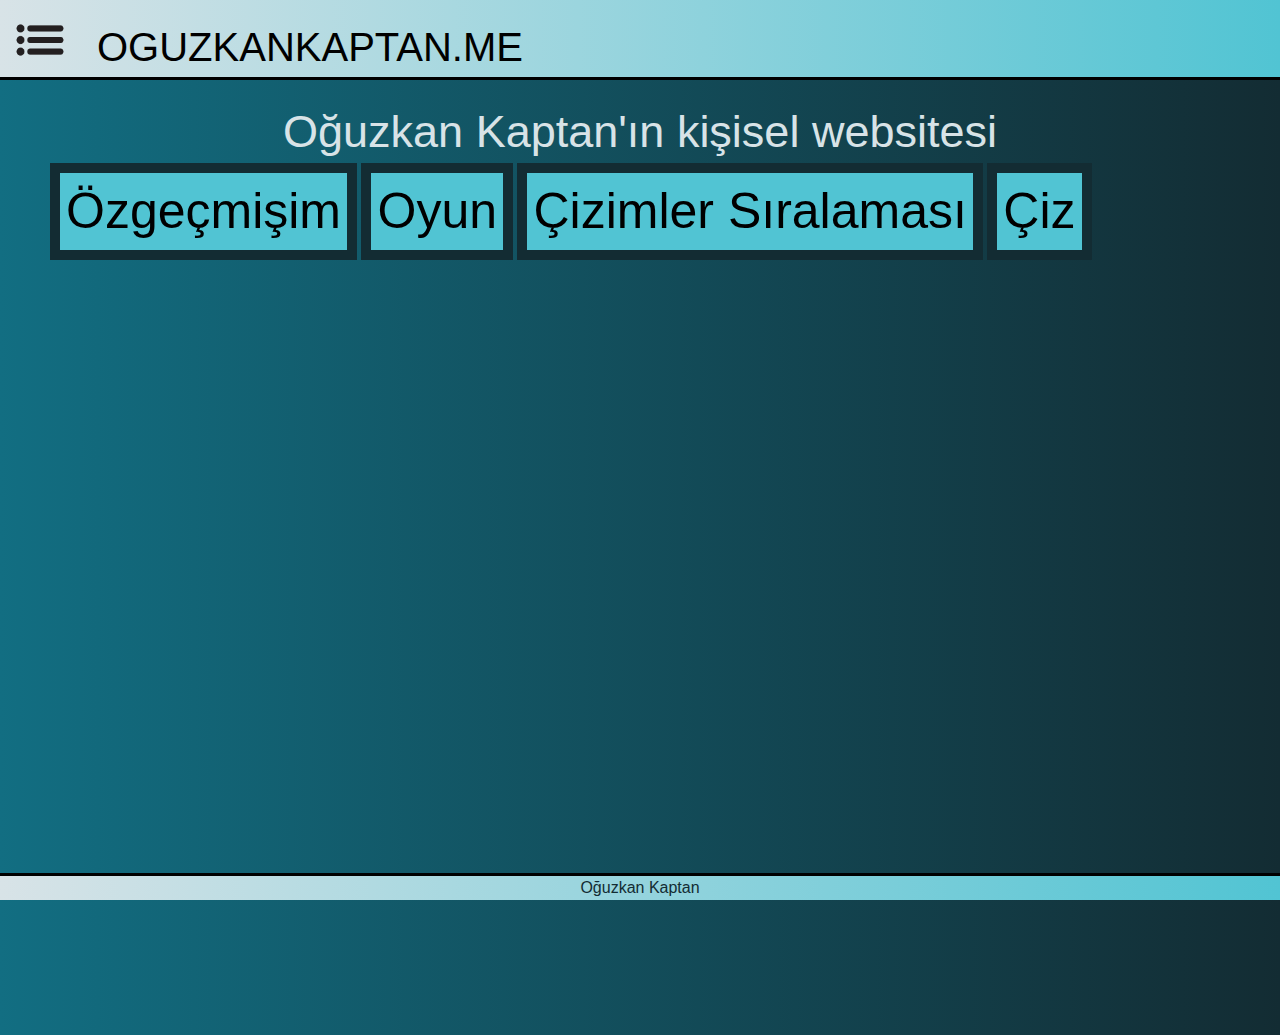
<file: index.html>
<!DOCTYPE html>
<html lang="en">
  <head>
    <meta charset="UTF-8" />
    <meta http-equiv="X-UA-Compatible" content="IE=edge" />
    <meta name="viewport" content="width=device-width, initial-scale=1.0" />
    <link href="CSS/bootstrap.css" rel="stylesheet" />
    <link href="CSS/index-style.css" rel="stylesheet" />
    <link href="CSS/sidenav-css.css" rel="stylesheet" />
    <title>Oğuzkan Kaptan</title>
  </head>

  <body>
    <nav id="header">
      <img id="menu-btn" class="header-child" src="images/menu.png" />
      <a id="header-text" class="header-child" href="index.html"
        >OGUZKANKAPTAN.ME</a
      >
    </nav>

    <div id="side-nav">
      <img id="close-btn" src="images/close.png" />
      <a class="side-link" href="index.html">Ana Sayfa</a>
      <a class="side-link" href="cv.html">Özgeçmişim</a>
      <a class="side-link" href="game.html">Oyun</a>
      <a class="side-link" href="drawingMainPage.html">Çizimler Sıralaması</a>
      <a class="side-link" href="drawingPage.html">Çiz</a>
    </div>

    <main>
      <h1 class="title">Oğuzkan Kaptan'ın kişisel websitesi</h1>

      <ol class="home-list">
        <a class="home-list-text" href="cv.html"
          ><button class="home-btn">Özgeçmişim</button></a
        >
        <a class="home-list-text" href="game.html"
          ><button class="home-btn">Oyun</button></a
        >
        <a class="home-list-text" href="drawingMainPage.html"
          ><button class="home-btn">Çizimler Sıralaması</button></a
        >
        <a class="home-list-text" href="drawingPage.html"
          ><button class="home-btn">Çiz</button></a
        >
      </ol>
    </main>
    <footer id="end-footer">Oğuzkan Kaptan</footer>
  </body>

  <script src="JS/sidenav.js"></script>
</html>
</file>
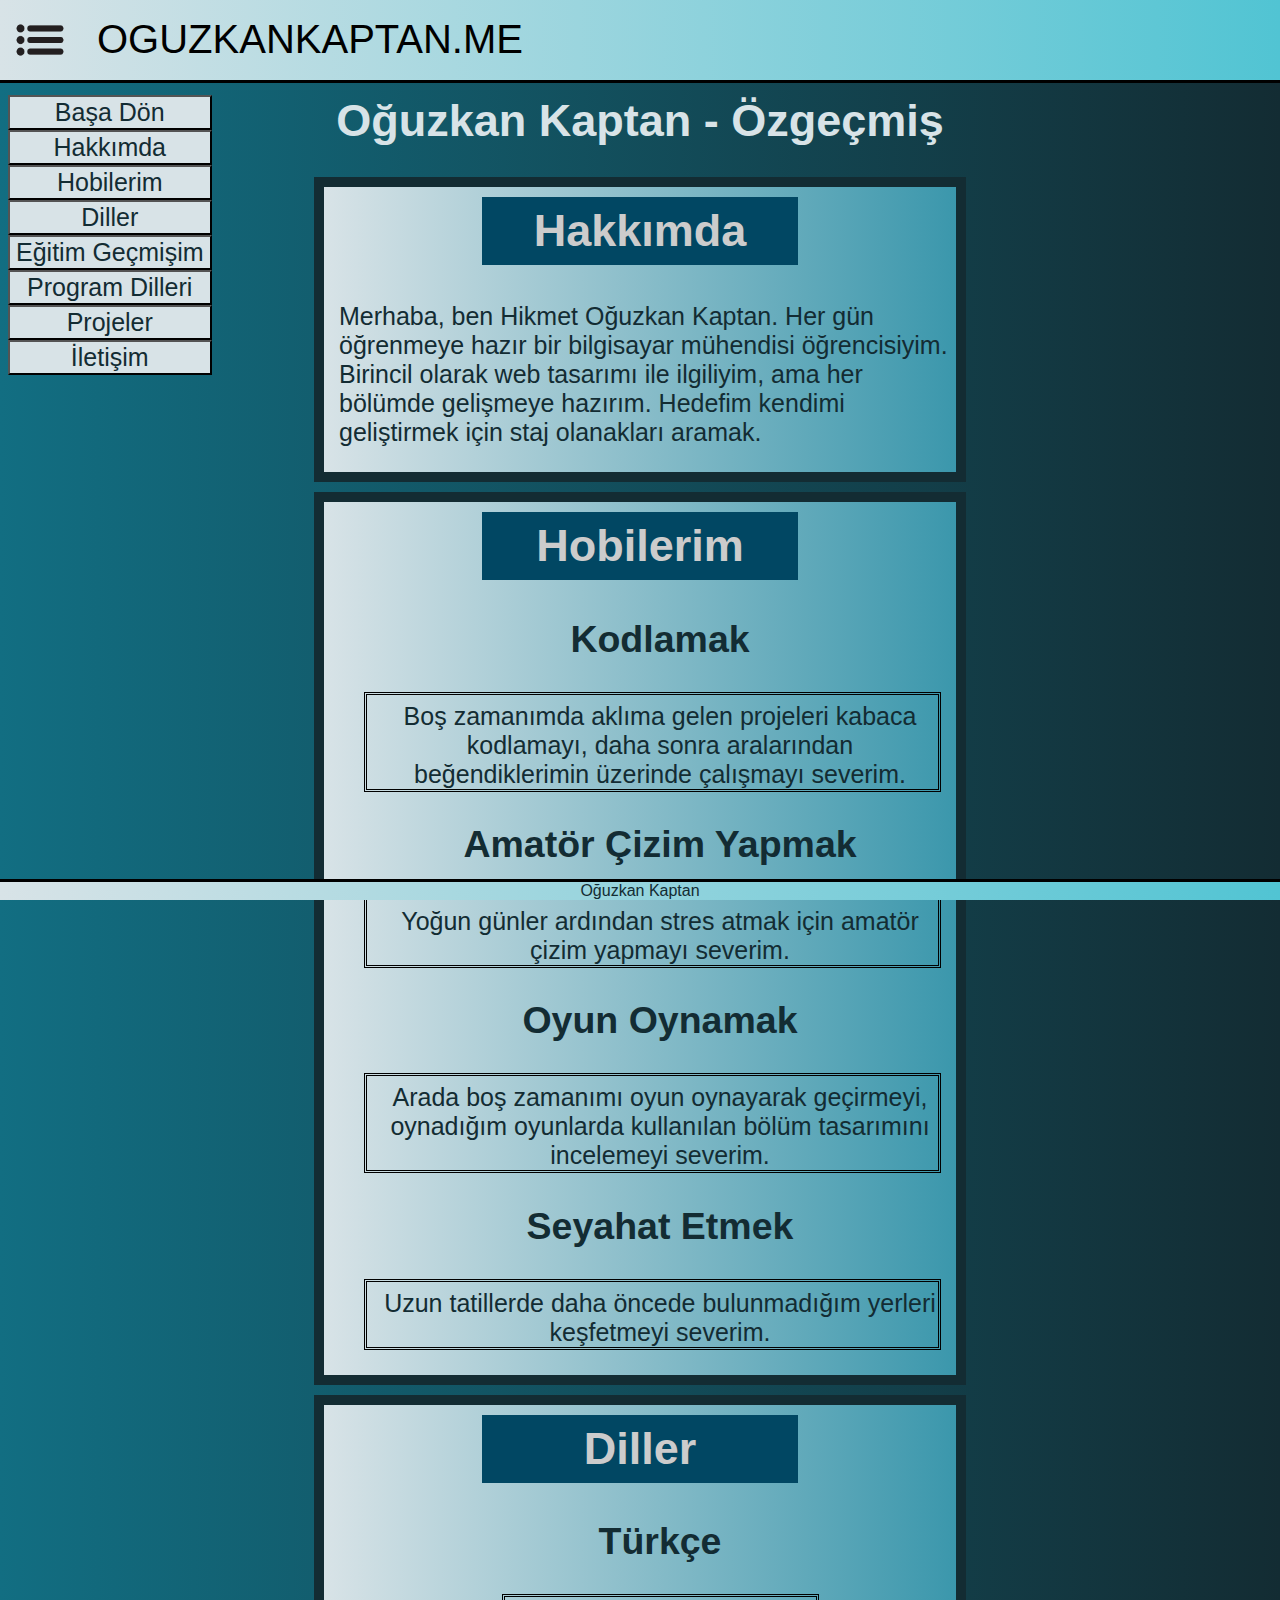
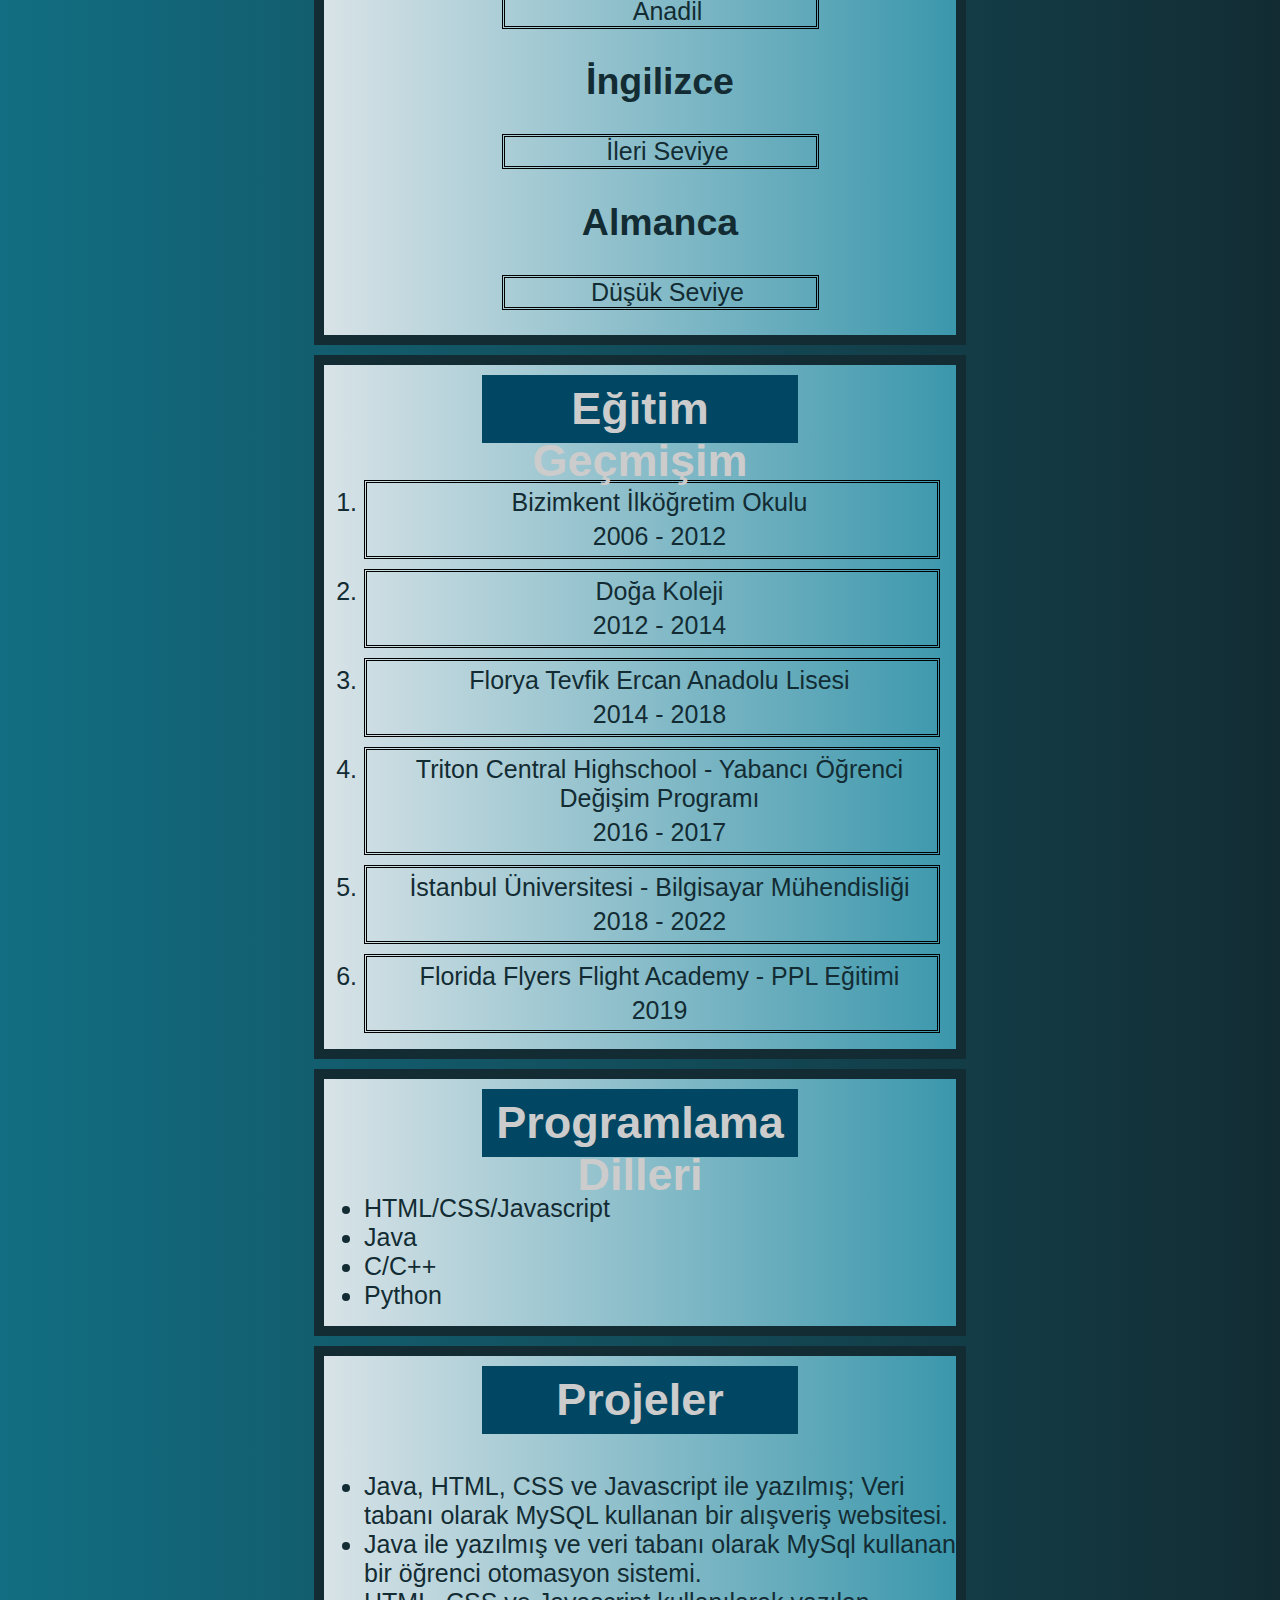
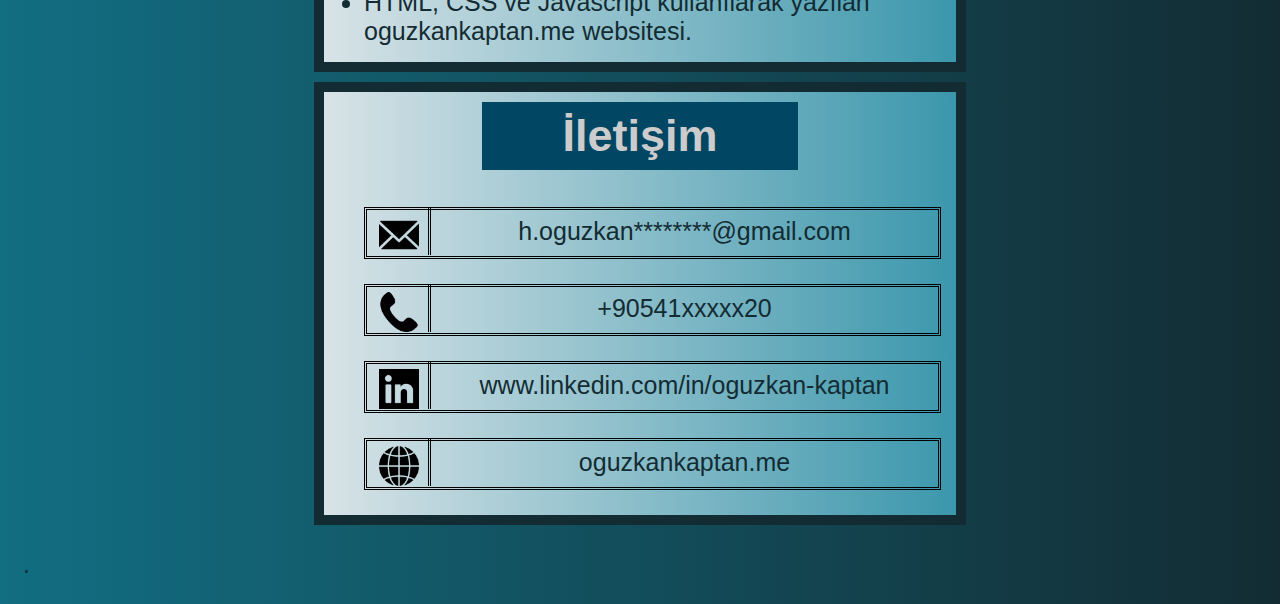
<file: cv.html>
<!DOCTYPE html>
<html lang="en">
  <head>
    <meta charset="UTF-8" />
    <meta http-equiv="X-UA-Compatible" content="IE=edge" />
    <meta name="viewport" content="width=device-width, initial-scale=1.0" />
    <link href="CSS/sidenav-css.css" rel="stylesheet" />
    <link href="CSS/cv-style.css" rel="stylesheet" />
    <title>Oğuzkan Kaptan | CV</title>
  </head>
  <body>
    <nav id="header">
      <img id="menu-btn"class="header-child" src="images/menu.png" />
      <a id="header-text" class="header-child" href="index.html">OGUZKANKAPTAN.ME</a>
    </nav>

    <div id="side-nav">
      <img id="close-btn" src="images/close.png" />
      <a class="side-link" href="index.html">Ana Sayfa</a>
      <a class="side-link" href="cv.html">Özgeçmişim</a>
      <a class="side-link" href="game.html">Oyun</a>
      <a class="side-link" href="drawingMainPage.html"
        >Çizimler Sıralaması</a
      >
      <a class="side-link" href="drawingPage.html">Çiz</a>
    </div>

    <nav class="navbar">
      <button class="navbar-child bas-nav">Başa Dön</button>
      <button class="navbar-child hakkimda-nav">Hakkımda</button>
      <button class="navbar-child hobi-nav">Hobilerim</button>
      <button class="navbar-child dil-nav">Diller</button>
      <button class="navbar-child egitim-nav">Eğitim Geçmişim</button>
      <button class="navbar-child program-nav">Program Dilleri</button>
      <button class="navbar-child proje-nav">Projeler</button>
      <button class="navbar-child iletisim-nav">İletişim</button>
    </nav>

    <main>
      <h1 class="title">Oğuzkan Kaptan - Özgeçmiş</h1>

      <div class="cv-list">
        <div class="cv-list-entry">
          <h2 id="hakkimda-id" class="cv-list-entry-title hakkimda-btn">Hakkımda</h2> <!-- Hakkımda -->
          <p class="cv-list-entry-content hakkimda-content">
            Merhaba, ben Hikmet Oğuzkan Kaptan. Her gün öğrenmeye hazır bir bilgisayar mühendisi öğrencisiyim. Birincil olarak web tasarımı ile
            ilgiliyim, ama her bölümde gelişmeye hazırım. Hedefim kendimi
            geliştirmek için staj olanakları aramak.
          </p>
        </div>

          <div class="cv-list-entry">
            <h2 id="hobi-id" class="cv-list-entry-title hobi-btn">Hobilerim</h2> <!-- Hobiler -->
            <ul class="cv-list-entry-content hobi-content">
              <li><h2>Kodlamak</h2><p>Boş zamanımda aklıma gelen projeleri kabaca kodlamayı, daha sonra aralarından beğendiklerimin üzerinde çalışmayı severim.</p></li>
              <li><h2>Amatör Çizim Yapmak</h2><p>Yoğun günler ardından stres atmak için amatör çizim yapmayı severim.</p></li>
              <li><h2>Oyun Oynamak</h2><p>Arada boş zamanımı oyun oynayarak geçirmeyi, oynadığım oyunlarda kullanılan bölüm tasarımını incelemeyi severim.</p></li>
              <li><h2>Seyahat Etmek</h2><p>Uzun tatillerde daha öncede bulunmadığım yerleri keşfetmeyi severim.</p></li>
            </ul>
          </div>

          <div class="cv-list-entry">
            <h2 id="dil-id" class="cv-list-entry-title dil-btn">Diller</h2> <!-- Diller -->
            <ul class="cv-list-entry-content dil-content">
              <li><h2>Türkçe</h2><p>Anadil</p></li>
              <li><h2>İngilizce</h2><p>İleri Seviye</p></li>
              <li><h2>Almanca</h2><p>Düşük Seviye</p></li>
            </div>

          <div class="cv-list-entry">
            <h2 id="egitim-id" class="cv-list-entry-title egitim-btn">Eğitim Geçmişim</h2> <!-- Eğitim -->
            <ol class="cv-list-entry-content egitim-content">
              <li><p>Bizimkent İlköğretim Okulu</p><p >2006 - 2012</p></li>
              <li><p>Doğa Koleji</p><p >2012 - 2014</p></li>
              <li><p>Florya Tevfik Ercan Anadolu Lisesi</p><p >2014 - 2018</p></li>
              <li><p>Triton Central Highschool - Yabancı Öğrenci Değişim Programı</p><p >2016 - 2017</p></li>
              <li><p>İstanbul Üniversitesi - Bilgisayar Mühendisliği</p><p>2018 - 2022</p></li>
              <li><p>Florida Flyers Flight Academy - PPL Eğitimi</p><p>2019</p></li>
            </ol>
          </div>

          <div class="cv-list-entry">
            <h2 id="program-id" class="cv-list-entry-title program-btn">Programlama Dilleri</h2> <!-- Programlama Dilleri -->
            <ul class="cv-list-entry-content program-content">
              <li>HTML/CSS/Javascript</li>
              <li>Java</li>
              <li>C/C++</li>
              <li>Python</li>
            </ul>
          </div>

        <div class="cv-list-entry">
          <h2 id="proje-id" class="cv-list-entry-title proje-btn">Projeler</h2> <!-- Projeler -->
          <ul class="cv-list-entry-content proje-content">
            <li>Java, HTML, CSS ve Javascript ile yazılmış; Veri tabanı olarak MySQL kullanan bir alışveriş websitesi.</li>
            <li>Java ile yazılmış ve veri tabanı olarak MySql kullanan bir öğrenci otomasyon sistemi.</li>
            <li>HTML, CSS ve Javascript kullanılarak yazılan oguzkankaptan.me websitesi.</li>
          </ul>
        </div>
  
        <div class="cv-list-entry">
          <h2 id="iletisim-id" class="cv-list-entry-title iletisim-btn">İletişim</h2> <!-- İletişim -->
          <ul class="cv-list-entry-content iletisim-content">
            <li><img src="images/email.png" alt="Email"><p>h.oguzkan********@gmail.com</p></li>
            <li><img src="images/phone.png" alt="Phone"><p>+90541xxxxx20</p></li>
            <li><img src="images/linkedin.png" alt="Linkedin"><p>www.linkedin.com/in/oguzkan-kaptan</p></li>
            <li><img src="images/web.png" alt="Web"><p>oguzkankaptan.me</p></li>
          </ul>
        </div>

      <p>.</p>
  
      </main>
    <footer id="end-footer">Oğuzkan Kaptan</footer>
  </body>

  <script src="JS/sidenav.js"></script>
  <script src="JS/cv-navbar.js"></script>
</html>
</file>
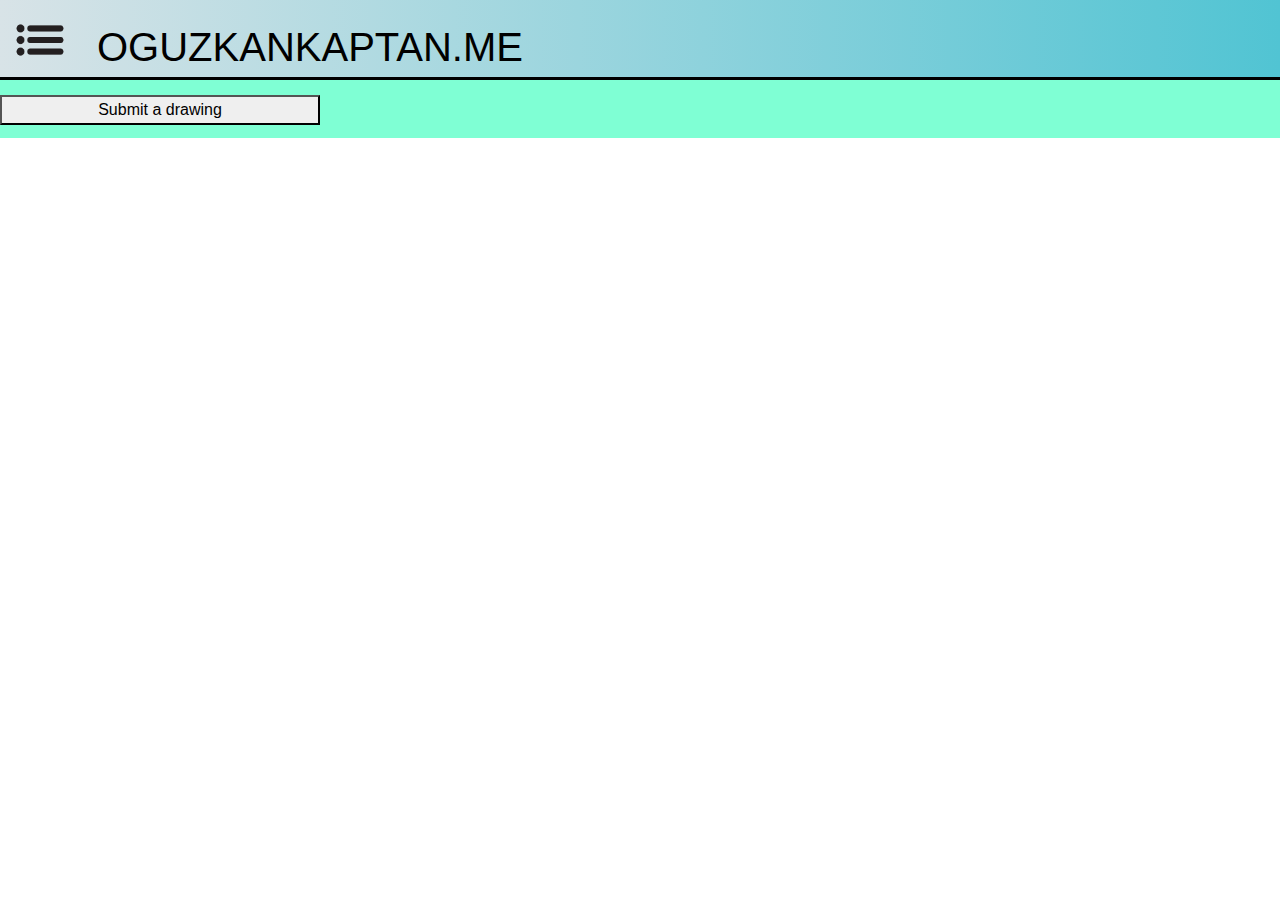
<file: drawingMainPage.html>
<!DOCTYPE html>
<html lang="en">
  <head>
    <meta charset="UTF-8" />
    <meta http-equiv="X-UA-Compatible" content="IE=edge" />
    <meta name="viewport" content="width=device-width, initial-scale=1.0" />
    <link href="CSS/bootstrap.css" rel="stylesheet" />
    <link href="CSS/drawingPage_Style/drawingRanking.css" rel="stylesheet" />
    <link href="CSS/sidenav-css.css" rel="stylesheet" />
    <title>Drawing Website</title>
  </head>
  <body>
    <nav id="header">
      <img id="menu-btn" class="header-child" src="images/menu.png" />
      <a id="header-text" class="header-child" href="index.html"
        >OGUZKANKAPTAN.ME</a
      >
    </nav>

    <div id="side-nav">
      <img id="close-btn" src="images/close.png" />
      <a class="side-link" href="index.html">Ana Sayfa</a>
      <a class="side-link" href="cv.html">Özgeçmişim</a>
      <a class="side-link" href="game.html">Oyun</a>
      <a class="side-link" href="drawingMainPage.html">Çizimler Sıralaması</a>
      <a class="side-link" href="drawingPage.html">Çiz</a>
    </div>

    <div id="top-bar" class="container-fluid">
      <div class="row justify-content-between">
        <button onclick="window.location='drawingPage.html'" class="col-3">
          Submit a drawing
        </button>
      </div>
    </div>

    <div id="showcase-area" class="container-fluid">
      <!-- <div class="row">  Image Showcase area structure
        <div class="col-4">
          <img src="images/envelope.png" />
          <div class="container-fluid">
            <div class="row">
              <p class="col-9">Name</p>
            </div>
            <div class="row">
              <p class="col-5">Score</p>
              <div class="col-2"><button>+</button></div>
              <div class="col-2"><button>-</button></div>
            </div>
          </div>
        </div>
      </div> -->
    </div>
  </body>
  <script src="JS/sidenav.js"></script>
  <script src="JS/drawingPage_Files/drawingRanking-script.js"></script>
</html>
</file>
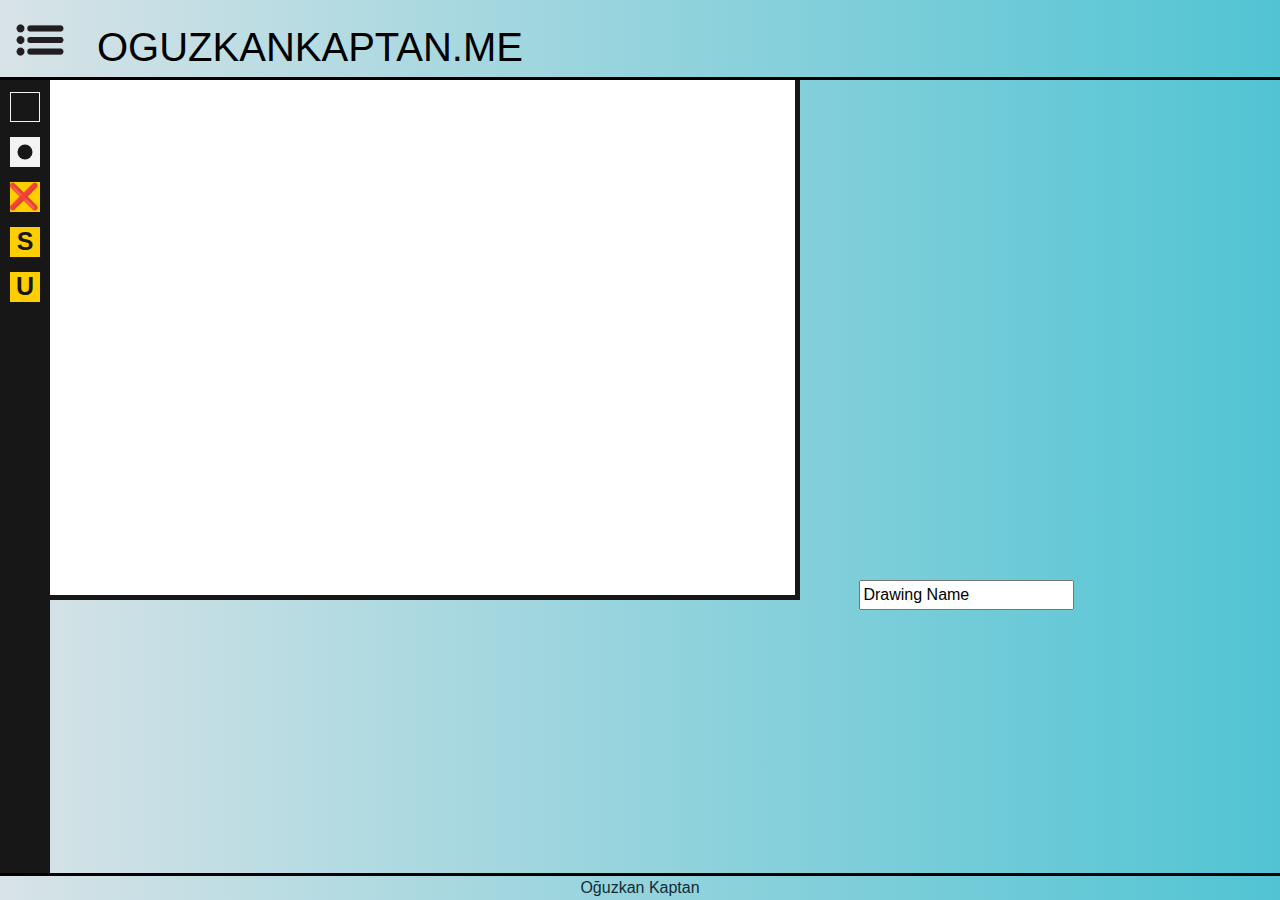
<file: drawingPage.html>
<!DOCTYPE html>
<html lang="en">
  <head>
    <meta charset="UTF-8" />
    <meta http-equiv="X-UA-Compatible" content="IE=edge" />
    <meta name="viewport" content="width=device-width, initial-scale=1.0" />
    <link href="CSS/bootstrap.css" rel="stylesheet" />
    <link href="CSS/drawingPage_Style/drawingPage.css" rel="stylesheet" />
    <link href="CSS/sidenav-css.css" rel="stylesheet" />
    <title>Drawing Page</title>
  </head>
  <body>
    <nav id="header">
      <img id="menu-btn" class="header-child" src="images/menu.png" />
      <a id="header-text" class="header-child" href="index.html"
        >OGUZKANKAPTAN.ME</a
      >
    </nav>

    <div id="side-nav">
      <img id="close-btn" src="images/close.png" />
      <a class="side-link" href="index.html">Ana Sayfa</a>
      <a class="side-link" href="cv.html">Özgeçmişim</a>
      <a class="side-link" href="game.html">Oyun</a>
      <a class="side-link" href="drawingMainPage.html">Çizimler Sıralaması</a>
      <a class="side-link" href="drawingPage.html">Çiz</a>
    </div>
    <canvas id="canvas"></canvas>
    <input id="drawing-name" type="text" value="Drawing Name" />
    <main>
      <section id="colors">
        <div id="color-picker" class="container">
          <div class="row">
            <button
              id="color_1"
              style="background-color: #ffffff"
              class="color-option"
            ></button>
            <button
              id="color_2"
              style="background-color: #000000"
              class="color-option"
            ></button>
            <button
              id="color_3"
              style="background-color: #ff0000"
              class="color-option"
            ></button>
            <button
              id="color_4"
              style="background-color: #8800ff"
              class="color-option"
            ></button>
          </div>
          <div class="row">
            <button
              id="color_5"
              style="background-color: #0000ff"
              class="color-option"
            ></button>
            <button
              id="color_6"
              style="background-color: #00ff00"
              class="color-option"
            ></button>
            <button
              id="color_7"
              style="background-color: #ffff00"
              class="color-option"
            ></button>
            <button
              id="color_8"
              style="background-color: #ff8000"
              class="color-option"
            ></button>
            <input id="custom-color" value="rgb(0, 0, 0)" type="text" />
          </div>
        </div>
      </section>
      <section id="thickness">
        <input type="number" id="stroke-weight" value="3" max="100" min="1" />
      </section>
      <section><button id="clearBtn"></button></section>
      <section><button id="saveBtn"></button></section>
      <section><button id="uploadBtn"></button></section>
    </main>
    <footer id="end-footer">Oğuzkan Kaptan</footer>
  </body>
  <script src="JS/drawingPage_Files/drawinPage-script.js"></script>
  <script src="JS/sidenav.js"></script>
</html>
</file>
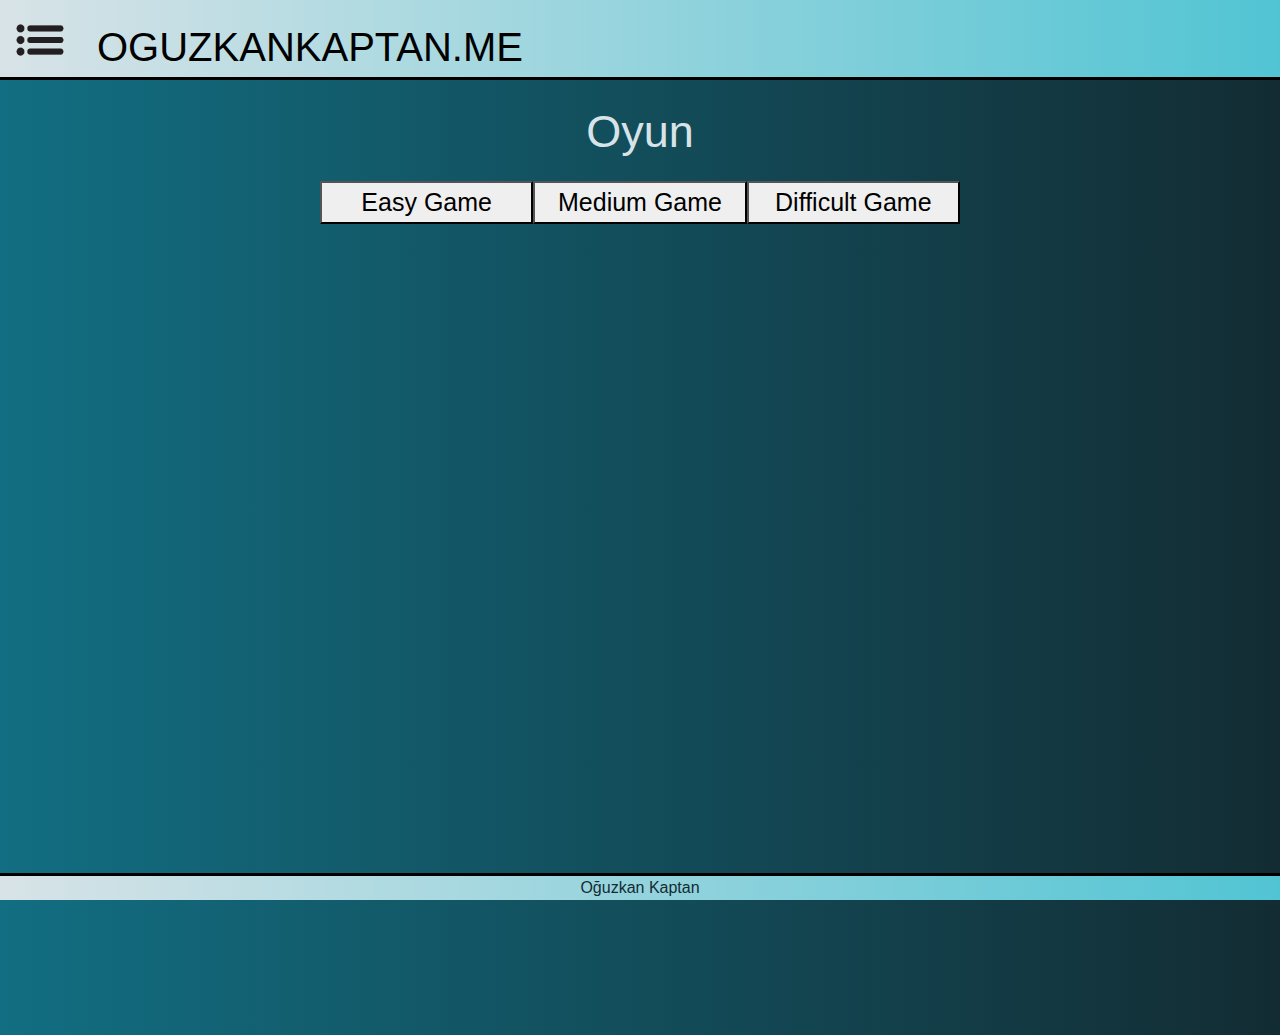
<file: game.html>
<!DOCTYPE html>
<html lang="en">
  <head>
    <meta charset="UTF-8" />
    <meta http-equiv="X-UA-Compatible" content="IE=edge" />
    <meta name="viewport" content="width=device-width, initial-scale=1.0" />
    <link href="CSS/bootstrap.css" rel="stylesheet" />
    <link href="CSS/sidenav-css.css" rel="stylesheet" />
    <link href="CSS/game-style.css" rel="stylesheet" />
    <title>Oguzkan Kaptan | Game</title>
  </head>
  <body>
    <nav id="header">
      <img id="menu-btn" class="header-child" src="images/menu.png" />
      <a id="header-text" class="header-child" href="index.html"
        >OGUZKANKAPTAN.ME</a
      >
    </nav>

    <div id="side-nav">
      <img id="close-btn" src="images/close.png" />
      <a class="side-link" href="index.html">Ana Sayfa</a>
      <a class="side-link" href="cv.html">Özgeçmişim</a>
      <a class="side-link" href="game.html">Oyun</a>
      <a class="side-link" href="drawingMainPage.html">Çizimler Sıralaması</a>
      <a class="side-link" href="drawingPage.html">Çiz</a>
    </div>

    <main>
      <h1 id="title">Oyun</h1>
    </main>

    <div id="game-screen">
      <div id="time-container" class="container hidden">
        <div id="time-modal" class="row justify-content-center">
          <p class="col-md-2">TIME:</p>
          <p id="time" class="col-md-2">60</p>
          <div id="target-color" class="col-md-2"></div>
        </div>
      </div>
      <div id="difficulties" class="container">
        <div class="row">
          <button id="easy-start" class="col-4">Easy Game</button>
          <button id="medium-start" class="col-4">Medium Game</button>
          <button id="difficult-start" class="col-4">Difficult Game</button>
        </div>
      </div>

      <div id="easy-modal" class="container"></div>

      <div id="medium-modal" class="container">
        <div class="row">
          <div id="medium-modal-1" class="col-3"></div>
          <div id="medium-modal-2" class="col-3"></div>
          <div id="medium-modal-3" class="col-3"></div>
          <div id="medium-modal-4" class="col-3"></div>
        </div>
      </div>

      <div id="difficult-modal" class="container">
        <div class="row">
          <div id="difficult-modal-1" class="col-2"></div>
          <div id="difficult-modal-2" class="col-2"></div>
          <div id="difficult-modal-3" class="col-2"></div>
          <div id="difficult-modal-4" class="col-2"></div>
          <div id="difficult-modal-5" class="col-2"></div>
          <div id="difficult-modal-6" class="col-2"></div>
        </div>
      </div>
    </div>

    <div id="finish" class="container hidden">
      <div class="row justify-content-center"><p>Game Over</p></div>
      <div class="row justify-content-center">
        <div class="col-2"><p>Score:</p></div>
        <div class="col-2"><p id="game-score"></p></div>
      </div>
      <div class="row justify-content-center">
        <button onclick="location.reload();">Yeniden Oyna</button>
      </div>
    </div>

    <footer id="end-footer">Oğuzkan Kaptan</footer>
  </body>

  <script src="JS/sidenav.js"></script>
  <script src="JS/game.js"></script>
</html>
</file>
<file: CSS/index-style.css>
body {
  /* Background */
  height: 930px;
  color: #d8e3e7;
  background: linear-gradient(to left, #132c33, #126e82);
  background-size: cover;
}

h1 {
  top: 0;
  font-family: sans-serif;
  font-size: 45px;
}

.home-list {
  padding-left: 50px;
  list-style-type: none;
}
.home-btn {
  font-size: 50px;
  text-decoration: none;
  border: 10px solid #132c33;
  background-color: #51c4d3;
}

.home-btn:hover {
  font-size: 50px;
  text-decoration: none;
  color: rgb(51, 51, 51);
}

.title {
  font-style: bold;
  margin-top: 105px;
  width: 100%;
  height: 50px;
  display: flex;
  justify-content: center;
}
</file>
<file: CSS/sidenav-css.css>
#header {
  border-bottom: 3px solid black;
  background: linear-gradient(to right, #d8e3e7, #51c4d3);
  width: 100%;
  height: 80px;
  position: fixed;
  z-index: 1;
  top: 0;
  left: 0;
}
.header-child {
  font-size: 40px;
  float: left;
}
#header-text {
  margin: auto;
  width: 50%;
  padding: 17px;
  text-decoration: none;
  color: black;
  font-family: sans-serif;
}

#menu-btn {
  width: 80px;
  margin: auto;
  padding: 0px;
}

#side-nav {
  /* yan menü görünüşü */
  height: 100%;
  width: 0; /* JS tarafından değiştirilecek */
  position: fixed; /* yerinde durması için */
  z-index: 2; /* tepede durması için */
  top: 0;
  left: 0;
  background-color: #132c33;
  overflow-x: hidden; /* scrollibng kapalı */
  padding-top: 60px; /* üstten 60 ox boşluk */
  transition: 0.5s; /* menünün geçiş süresi */
}

.side-link {
  /* yan menüdeki linkler */
  padding: 8px 8px 8px 32px;
  font-size: 35px;
  text-decoration: none; /* linkteki alt çizgiyi kaldırır */
  color: #7a7a7a;
  display: block;
  transition: 0.3s;
}

.side-link:hover {
  /* linkin üstünde fareyi tutunca */
  color: #e6e6e6;
}

#close-btn {
  display: none;
  position: fixed;
  color: white;
  top: 15px;
  left: 10px;
  width: 40px;
}

@media screen and (max-height: 450px) {
  /* boyu 450 px den küçük ekranlara özel padding için */
  .sidenav {
    padding-top: 15px;
  }
  .sidenav a {
    font-size: 18px;
  }
}

main {
  margin-top: 95px;
}

#end-footer {
  border-top: 3px solid black;
  background: linear-gradient(to right, #d8e3e7, #51c4d3);
  color: #132c33;
  position: fixed;
  left: 0;
  bottom: 0;
  width: 100%;
  display: flex;
  justify-content: center;
}
</file>
<file: CSS/cv-style.css>
body {
  /* Background */
  height: 100%;
  color: #d8e3e7;
  background: linear-gradient(to left, #132c33, #126e82);
  background-size: cover;
  font-family: sans-serif;
}

p {
  color: #132c33;
  font-size: 25px;
}

li {
  color: #132c33;
  font-size: 25px;
}

h1 {
  top: 0;
  font-family: sans-serif;
  font-size: 45px;
}

.navbar {
  /* Side navigation bar */
  position: fixed;
}

.navbar-child {
  /* navigasyon menüsü */
  width: 100%;
  font-size: 25px;
  background: #d8e3e7;
  color: #132c33;
  display: block;
}

.cv-list-entry {
  /* Entry titles*/
  border: 10px solid #132c33;
  background: linear-gradient(to right, #d8e3e7, #3b97ac);
  width: 50%;
  margin-left: auto;
  margin-right: auto;
  position: center;
  margin-bottom: 10px;
}

.title {
  /* Oğuzkan Kaptan - Özgeçmiş başlığı*/
  display: flex;
  justify-content: center;
}

.cv-list-entry-title {
  background-color: rgb(1, 71, 99);
  margin-top: 10px;
  padding-top: 8px;
  height: 60px;
  width: 50%;
  margin-left: auto;
  margin-right: auto;
  text-align: center;
  font-size: 45px;
  color: rgb(204, 204, 204);
}

.cv-list-entry-content {
  display: block;
}

.egitim-content li {
  border: 3px double black;
  margin-right: 16px;
  margin-top: 10px;
}
.egitim-content li p {
  margin-bottom: 5px;
  margin-top: 5px;
  margin-left: auto;
  text-align: center;
}

.cv-list p {
  padding-left: 15px;
}

.iletisim-content img {
  border-right: 3px double black;
  width: 40px;
  float: left;
  padding-top: 8px;
  padding-left: 15px;
  padding-right: 9px;
}

.iletisim-content p {
  border: 3px double black;
  padding-bottom: 10px;
  padding-top: 7px;
  margin-right: 15px;
  text-align: center;
}

.iletisim-content li {
  list-style-type: none;
}

.hobi-content li {
  list-style-type: none;
}

.hobi-content h2 {
  text-align: center;
}

.hobi-content p {
  border: 3px double black;
  padding-top: 7px;
  margin-right: 15px;
  text-align: center;
}

.dil-content li {
  list-style-type: none;
}

.dil-content h2 {
  text-align: center;
}

.dil-content p {
  border: 3px double black;
  width: 50%;
  margin-left: auto;
  margin-right: auto;
  text-align: center;
}
</file>
<file: CSS/drawingPage_Style/drawingRanking.css>
#top-bar {
  padding-top: 95px;
  padding-bottom: 1%;
  background-color: aquamarine;
}

#top-bar button {
  margin-right: 1%;
}

#showcase-area img {
  border: black double 3px;
  padding: 1%;
  width: 75%;
}

#showcase-area p {
  border: black double 3px;
  padding: 1%;
  width: 75%;
}

#showcase-area div {
  margin-top: 1%;
  margin-bottom: 5%;
}

#showcase-area button {
  height: 90%;
  justify-content: center;
}
</file>
<file: CSS/drawingPage_Style/drawingPage.css>
body {
  margin: 0;
  padding: 0;
  width: 100vw;
  height: 100vh;
  background: linear-gradient(to right, #d8e3e7, #51c4d3);
  font-family: "Roboto", "Helvetica", sans-serif;
}
main {
  position: absolute;
  top: -18px;
  left: 0;
  bottom: 0;
  width: 50px;
  background: #171717;
}

#canvas {
  width: 800px;
  height: 600px;
  background: white;
  margin: 0;
  border-bottom: #171717 solid 5px;
  border-right: #171717 solid 5px;
  cursor: crosshair;
}

#drawing-name {
  margin-left: 55px;
}

main section {
  display: block;
  margin: 15px auto;
  width: 30px;
  height: 30px;
}
main #colors {
  background: #171717;
  border: 1px solid #f3f3f3;
  position: relative;
}

main #colors #color-picker {
  display: none;
  position: absolute;
  left: 10px;
  top: 57px;
  height: 115px;
  width: 200px;
  padding-left: 45px;
  -webkit-transform: translateY(-50%);
  transform: translateY(-50%);
}
main #colors #color-picker:focus {
  display: block;
}
main #colors:hover #color-picker {
  display: block;
}

main #colors #color-picker .color-option {
  display: block;
  border: #171717 solid 2px;
  margin-left: 10px;
  margin-bottom: 15px;
  padding: 0;
  width: 30px;
  height: 30px;
}

main .colors #color-picker #custom-color {
  display: block;
  border: #171717 solid 2px;
  margin-left: 10px;
  width: 100px;
  padding: 0;
  text-align: center;
}

main #thickness {
  position: relative;
  background-color: #f3f3f3;
}
main #thickness::after {
  content: "";
  position: absolute;
  left: 50%;
  top: 50%;
  -webkit-transform: translate(-50%, -50%);
  transform: translate(-50%, -50%);
  width: 50%;
  height: 50%;
  border-radius: 50%;
  background: #171717;
}
main #thickness #stroke-weight {
  display: none;
  position: absolute;
  width: auto;
  height: 25px;
  left: 30px;
  top: 50%;
  -webkit-transform: translateY(-50%);
  transform: translateY(-50%);
}

main #thickness #stroke-weight:focus {
  display: block;
}

main #thickness:hover #stroke-weight {
  display: block;
}

main #clearBtn {
  display: block;
  width: 30px;
  height: 30px;
  margin: 0 auto;
  color: #171717;
  font-size: 20px;
  font-weight: 900;
  background-color: #ffce00;
  border: none;
  outline: none;
  cursor: pointer;
}

main #clearBtn::after {
  position: relative;
  top: 0;
  bottom: 0;
  left: -8px;
  right: 0;
  content: "\274c";
  font-size: 25px;
  color: #171717;
  line-height: 0px;
  text-align: center;
}

main #saveBtn {
  display: block;
  width: 30px;
  height: 30px;
  color: #171717;
  font-size: 20px;
  font-weight: 900;
  background-color: #ffce00;
  border: none;
  outline: none;
  cursor: pointer;
}

main #saveBtn::after {
  content: "S";
  font-size: 25px;
  color: #171717;
  line-height: 0px;
}

main #uploadBtn {
  display: block;
  width: 30px;
  height: 30px;
  font-size: 20px;
  font-weight: 900;
  background-color: #ffce00;
  border: none;
  outline: none;
  cursor: pointer;
}

main #uploadBtn::after {
  content: "U";
  font-size: 25px;
  color: #171717;
  line-height: 0px;
}
</file>
<file: CSS/game-style.css>
body {
  /* Background */
  height: 930px;
  color: #d8e3e7;
  background: linear-gradient(to left, #132c33, #126e82);
  background-size: cover;
}

.hidden {
  display: none;
}

.answer-color {
  border: 3px solid white;
  height: 50px;
  width: 50px;
}

#title {
  font-family: sans-serif;
  font-style: bold;
  font-size: 45px;
  margin-top: 105px;
  width: 100%;
  height: 50px;
  display: flex;
  justify-content: center;
}

#target-color {
  border: 3px solid white;
  height: 50px;
  width: 50px;
  background-color: #000000;
}

#time-modal {
  padding-top: 10px;
  font-size: 30px;
  color: #000000;
  background: linear-gradient(to right, #d8e3e7, #51c4d3);
  border: 3px black solid;
}

#difficulties {
  margin-top: 2%;
  font-size: 25px;
  width: 50%;
}

#finish {
  margin-top: 2%;
  font-size: 70px;
}
</file>
